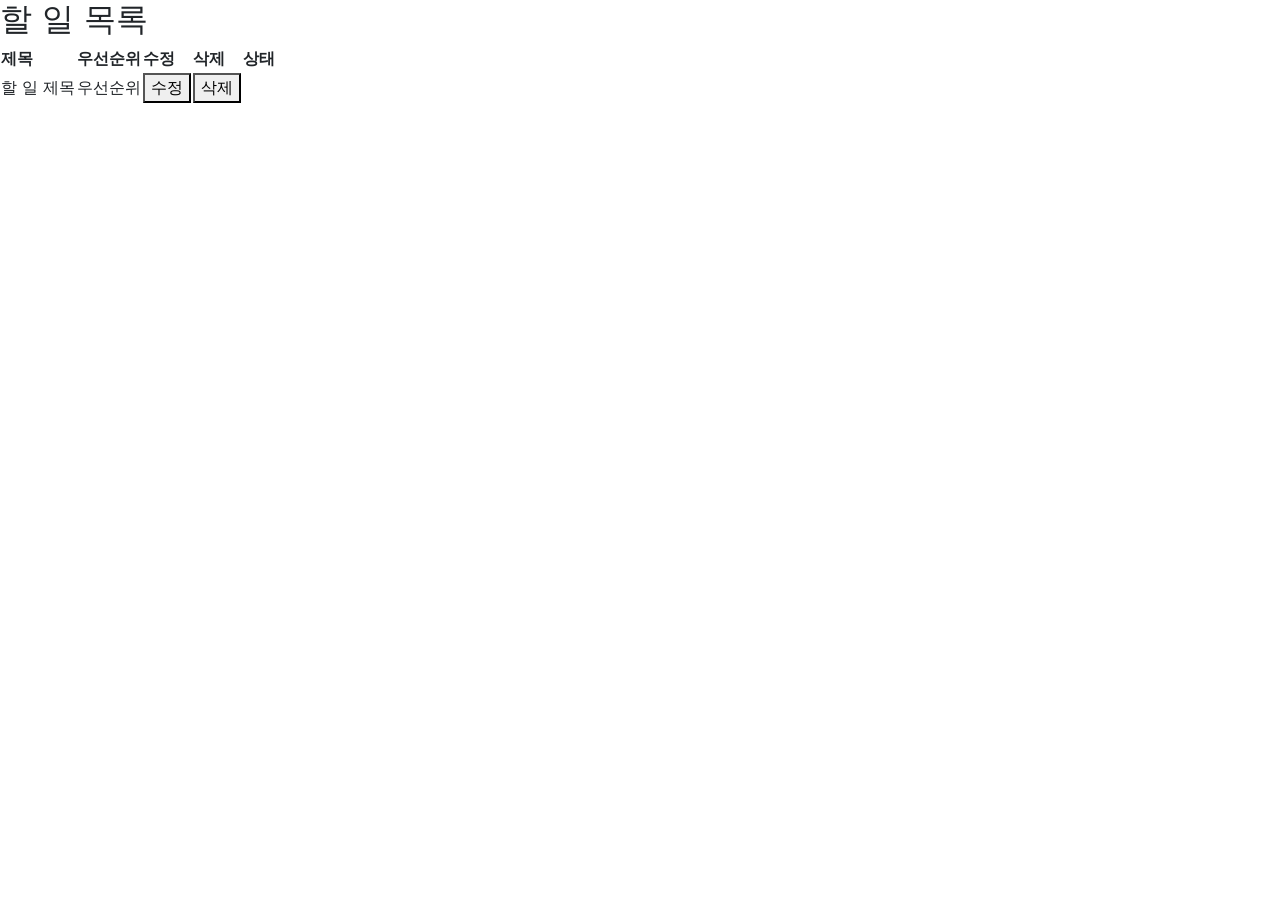
<file: REST API Pjt/SuperSimpleToDoList/src/main/resources/templates/index.html>
<!DOCTYPE html>
<html lang="ko" xmlns:th="http://www.thymeleaf.org">
<head>
    <meta charset="UTF-8">
    <meta name="viewport" content="width=device-width, initial-scale=1.0">
    <title>초간단 투두리스트</title>
    <link href="https://cdn.jsdelivr.net/npm/bootstrap@5.3.3/dist/css/bootstrap.min.css" rel="stylesheet" integrity="sha384-QWTKZyjpPEjISv5WaRU9OFeRpok6YctnYmDr5pNlyT2bRjXh0JMhjY6hW+ALEwIH" crossorigin="anonymous">
</head>
<body>
    <h2>할 일 목록</h2>
    <table>
        <thead>
            <tr>
                <th>제목</th>
                <th>우선순위</th>
                <th>수정</th>
                <th>삭제</th>
                <th>상태</th>
            </tr>
        </thead>
        <tbody>
            <tr th:each="task : ${tasks}">
                <td th:text="${task.taskId}">할 일 제목</td>
                <td th:text="${task.priority}">우선순위</td>
                <td>
                    <form action="/update" method="POST">
                        <input type="hidden" name="id" th:value="${task.taskId}">
                        <button>수정</button>
                    </form>
                </td>
                <td>
                    <form action="/delete" method="POST">
                        <input type="hidden" name="id" th:value="${task.taskId}">
                        <button>삭제</button>
                    </form>
                </td>
            </tr>
        </tbody>
    </table>
</body>
</html>
</file>
